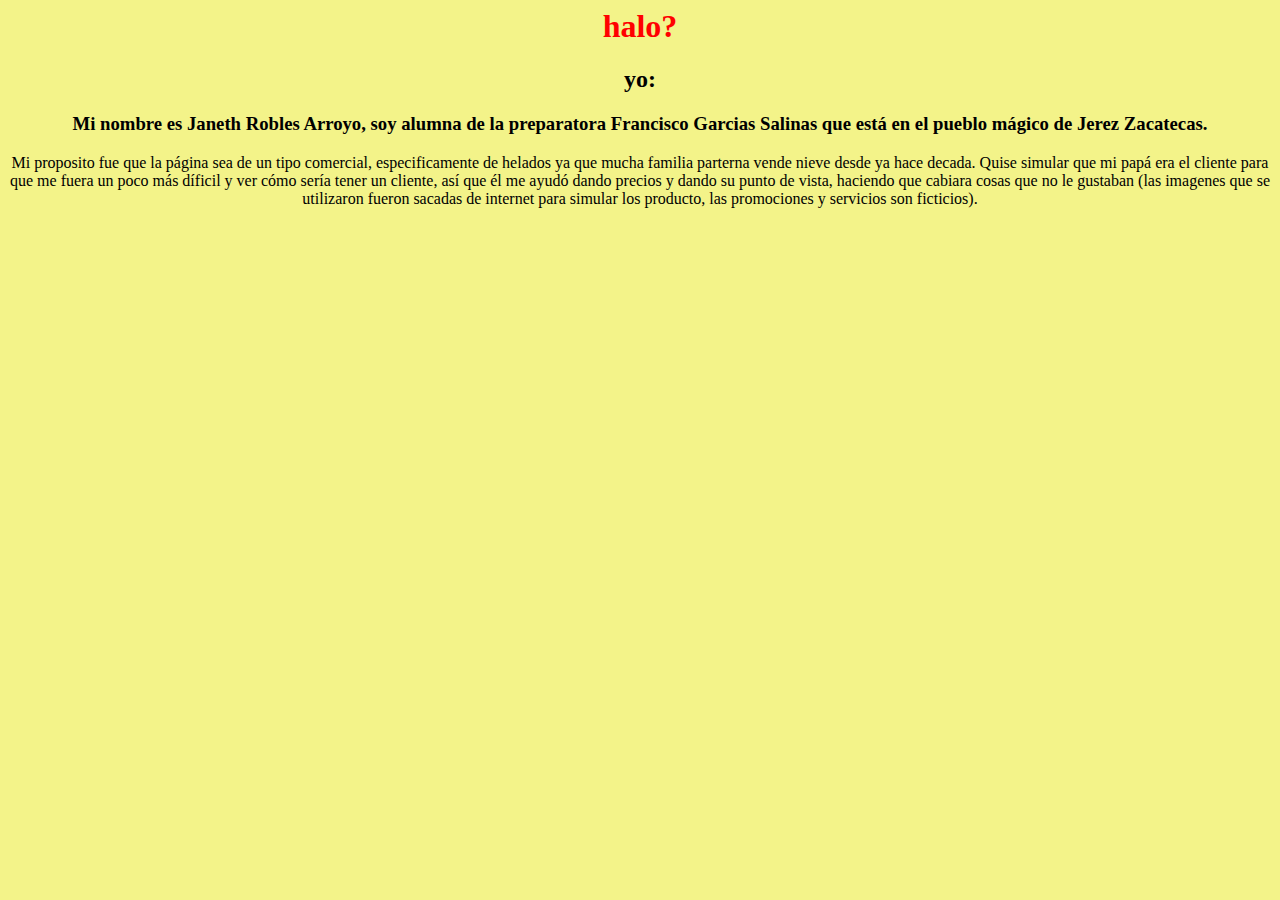
<file: web helados/HTML/contact.html>
<html>
 <head>
  <meta charset="UTF-8">
   <link rel="stylesheet" href="../CSS/estilo.css">
   <title> pagina2</title>
 </head>
 <body>
    <h1> halo? </h1>
    <h2> yo: </h2>
    <h3> Mi nombre es Janeth Robles Arroyo, soy alumna de la preparatora Francisco Garcias Salinas 
      que está en el pueblo mágico de Jerez Zacatecas.</h3>
    
<p> Mi proposito fue que la página sea de un tipo comercial, especificamente de helados ya que mucha familia parterna vende 
  nieve desde ya hace decada. Quise simular que mi papá era el cliente para que me fuera un poco más díficil y ver cómo 
  sería tener un cliente, así que él me ayudó dando precios y dando su punto de vista, haciendo que cabiara cosas que no 
  le gustaban (las imagenes que se utilizaron fueron sacadas de internet para simular los producto, las promociones y servicios son ficticios).
</p>

    
 </body>
</html>
</file>
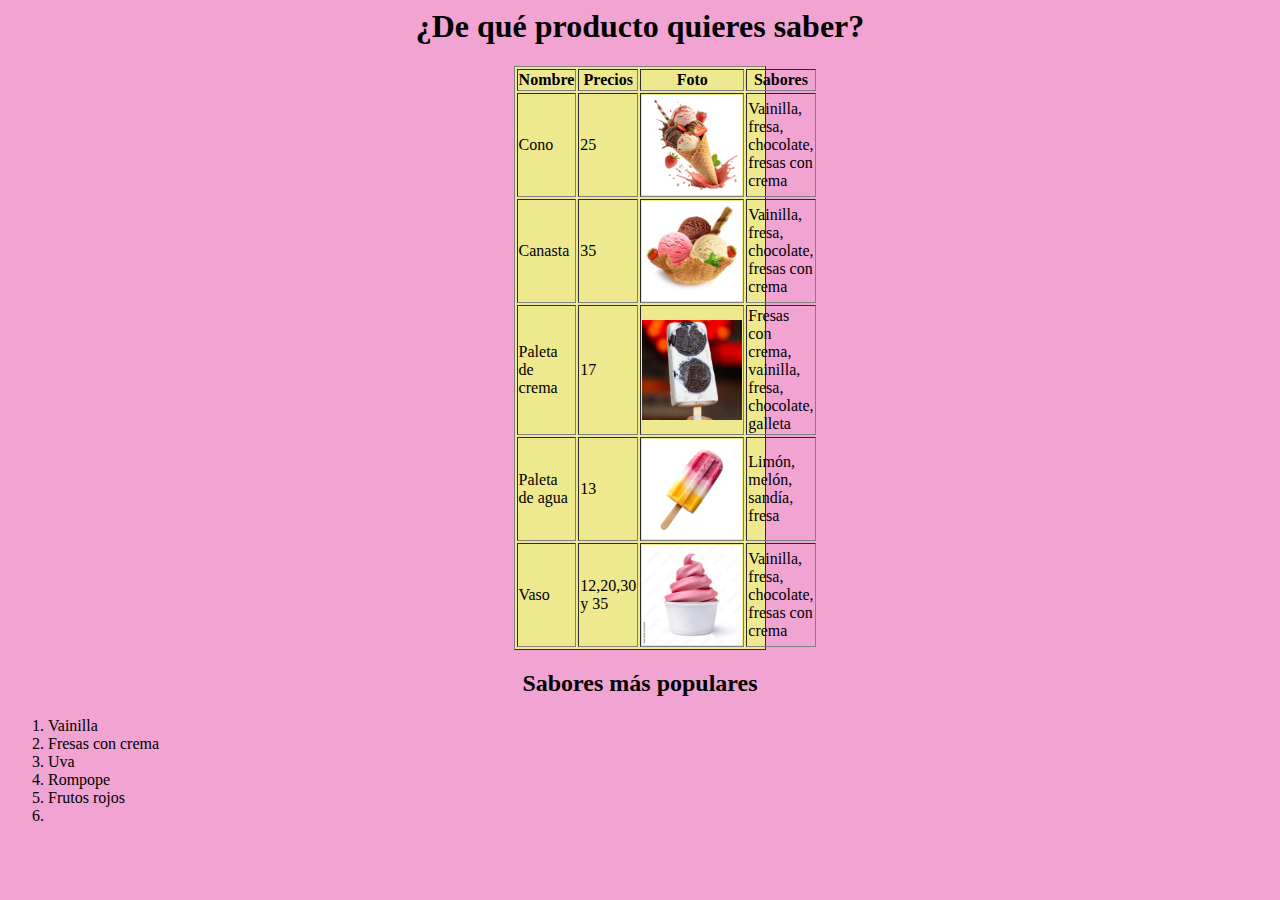
<file: web helados/HTML/info.html>
<html>
 <head>
   <meta charset="UTF-8">
   <link rel="stylesheet" href="../CSS/stail.css">
   <title> informacion</title>
   <h1>¿De qué producto quieres saber?</h1>
 </head>
<body>
      <table id="lolo" border="1">
      <thead>
          <tr>
              <th>Nombre</td>
              <th>Precios</td>
              <th>Foto</td>
              <th>Sabores</td>
          </tr>
      </thead>
      <tbody>
           <tr>
               <td>Cono</td>
               <td>25</td>
               <td> <img src="../IMAGENES/conoinfo.jpg" width="100" height="100"> </td>
                <td>Vainilla, fresa, chocolate, fresas con crema</td> 

              </td>
           <tr>
               <td>Canasta</td>
               <td>35</td>
               <td> <img src="../IMAGENES/canastainfo.jpg" width="100" height="100"> </td>
                 <td>Vainilla, fresa, chocolate, fresas con crema</td>
              </td>
            <tr>
               <td>Paleta de crema</td>
               <td>17</td>
               <td> <img src="../IMAGENES/cremainfo.jpg" width="100" height="100"> </td>
                <td>Fresas con crema, vainilla, fresa, chocolate, galleta</td>
              </td>
            <tr>
               <td>Paleta de agua</td>
               <td>13</td>
               <td> <img src="../IMAGENES/aguainfo.jpg" width="100" height="100"> </td>
                <td>Limón, melón, sandía, fresa</td>
              </td>
           <tr>
               <td>Vaso</td>
               <td>12,20,30 y 35</td>
               <td> <img src="../IMAGENES/vasoinfo.jpg" width="100" height="100"> </td>
                <td>Vainilla, fresa, chocolate, fresas con crema</td>
              </td>
           
            </table>
             <h2> Sabores más populares</h2>
    <ol>
      <li> Vainilla</li>
      <li> Fresas con crema</li>
      <li> Uva</li>
      <li> Rompope </li>
      <li> Frutos rojos</li>
    
            <li>
        
  

</body>
</file>
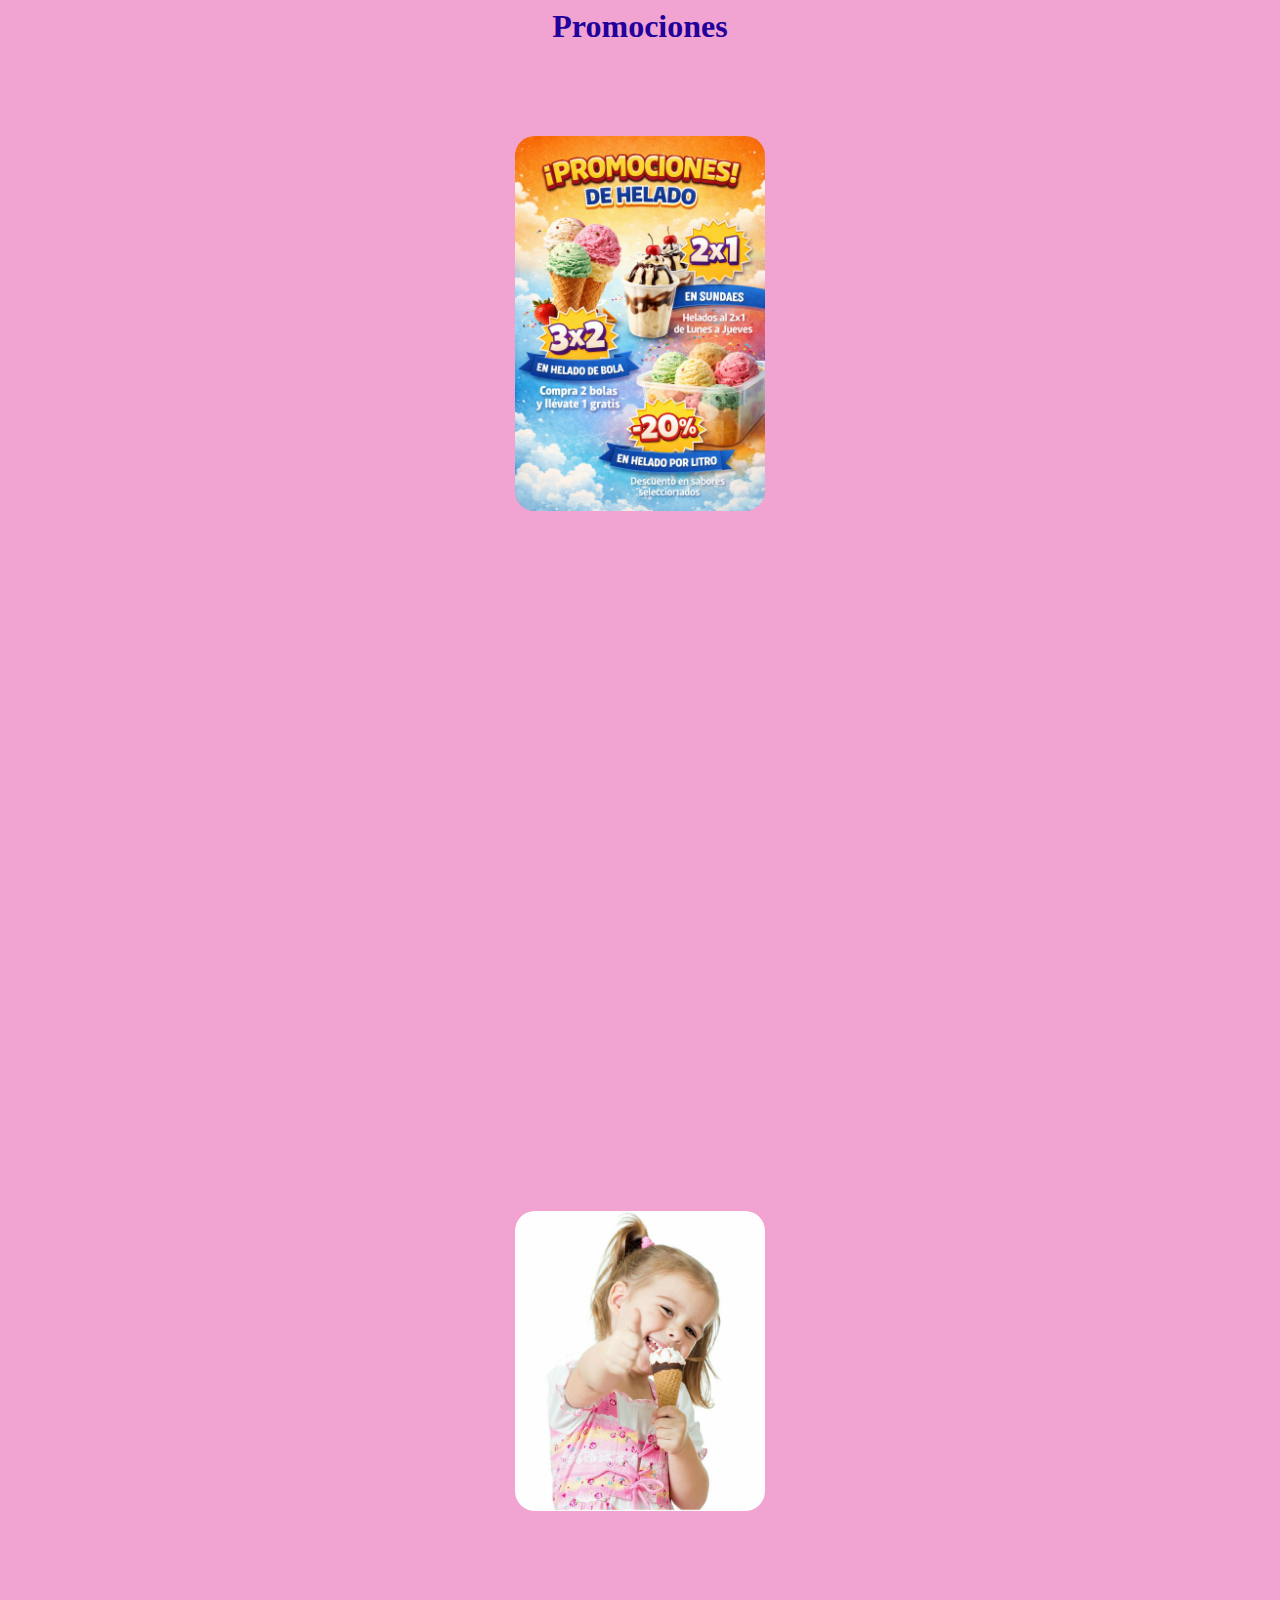
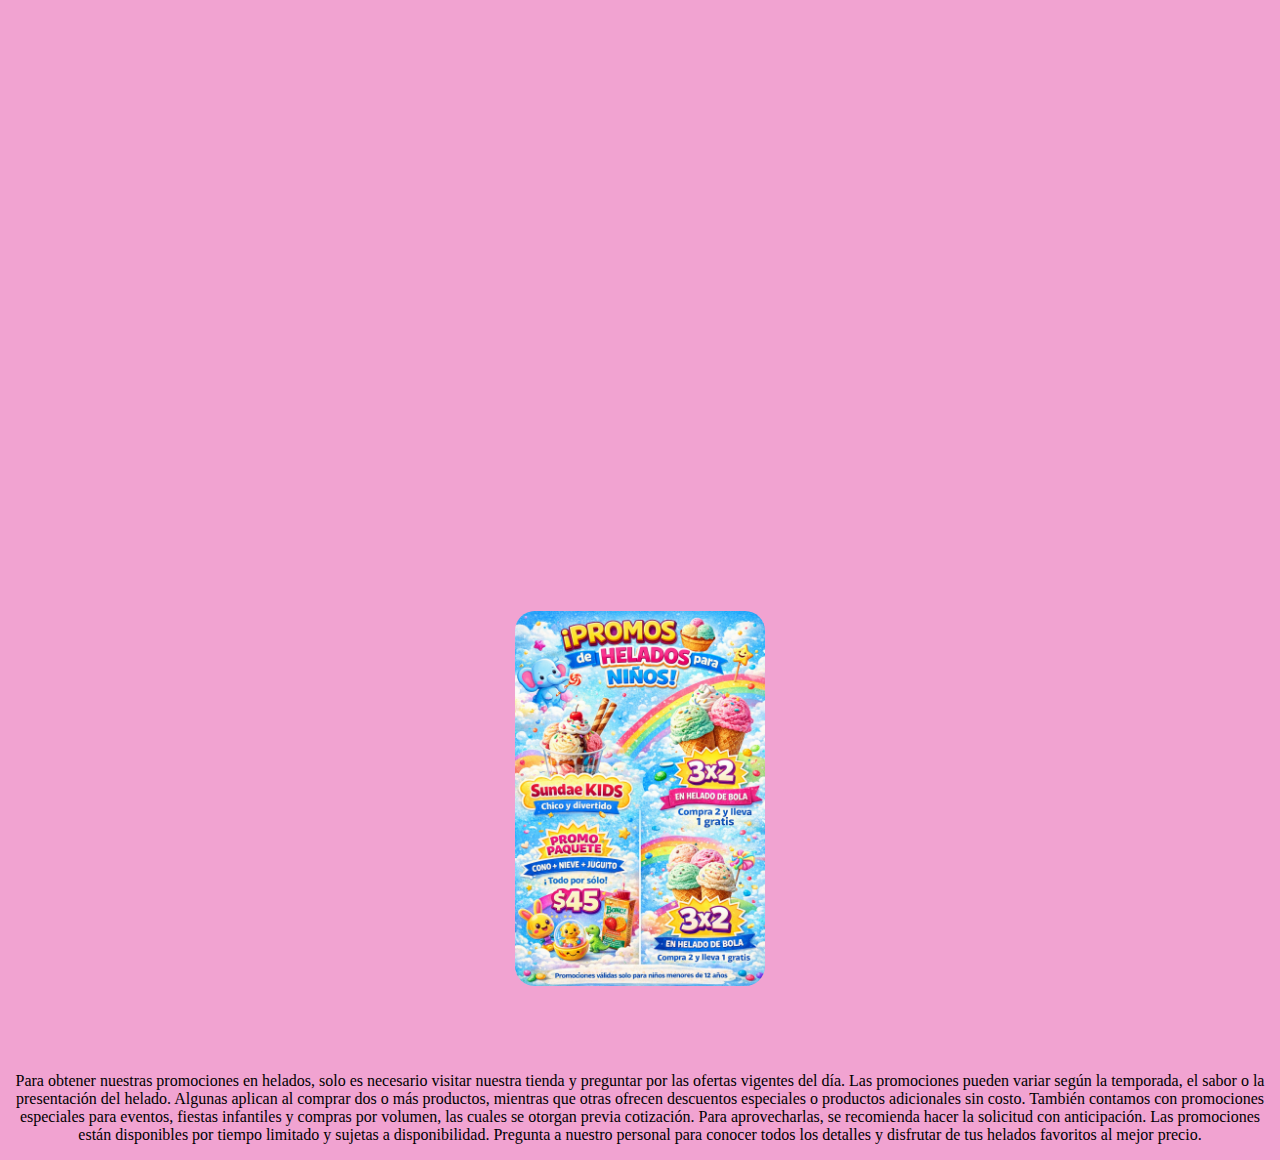
<file: web helados/HTML/promociones.html>
<html>
 <head>
 <meta charset="UTF-8">
   <link rel="stylesheet" href="../CSS/estilo - copia.css">
   <title> promos</title>
 </head>
 <body>
  <h1 id="promo">Promociones
  </h1>
      <div class="galeria">
  <img src="../IMAGENES/promo1.png" >
  <img src="../IMAGENES/promo3.jpg" >
  <img src="../IMAGENES/promo2.png" >


  </div>
    <p>Para obtener nuestras promociones en helados, solo es necesario visitar nuestra tienda y preguntar por las ofertas vigentes del día. Las promociones pueden variar según la temporada, el sabor o la presentación del helado. Algunas aplican al comprar dos o más productos, mientras que otras ofrecen descuentos especiales o productos adicionales sin costo.

También contamos con promociones especiales para eventos, fiestas infantiles y compras por volumen, las cuales se otorgan previa cotización. Para aprovecharlas, se recomienda hacer la solicitud con anticipación.

Las promociones están disponibles por tiempo limitado y sujetas a disponibilidad. Pregunta a nuestro personal para conocer todos los detalles y disfrutar de tus helados favoritos al mejor precio.</p>
 </body>
</html>
</file>
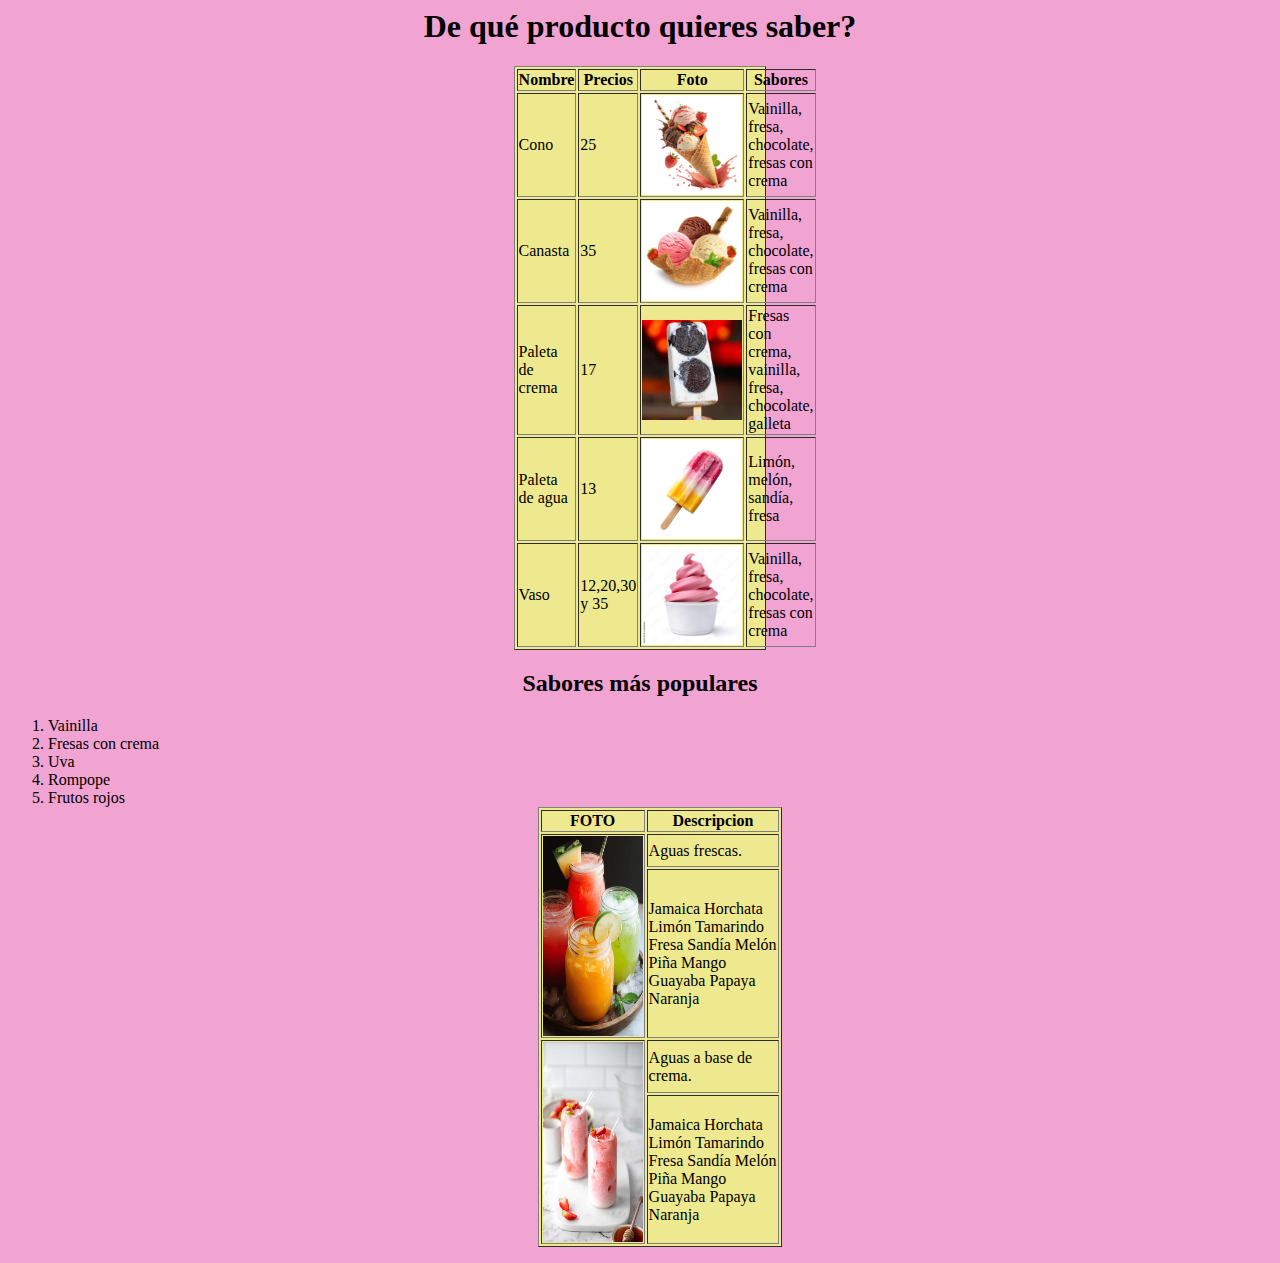
<file: web helados/HTML/servicios.html>
<html>
 <head>
  <meta charset="UTF-8">
   <link rel="stylesheet" href="../CSS/estilo - copia.css">
   <title> pagina2</title>
 </head>
 <body>
  <h1>De qué producto quieres saber?</h1>
  
      <table id="lolo" border="1">
      <thead>
          <tr>
              <th>Nombre</td>
              <th>Precios</td>
              <th>Foto</td>
              <th>Sabores</td>
          </tr>
      </thead>
      <tbody>
           <tr>
               <td>Cono</td>
               <td>25</td>
               <td> <img src="../IMAGENES/conoinfo.jpg" width="100" height="100"> </td>
                <td>Vainilla, fresa, chocolate, fresas con crema</td> 

              </td>
           <tr>
               <td>Canasta</td>
               <td>35</td>
               <td> <img src="../IMAGENES/canastainfo.jpg" width="100" height="100"> </td>
                 <td>Vainilla, fresa, chocolate, fresas con crema</td>
              </td>
            <tr>
               <td>Paleta de crema</td>
               <td>17</td>
               <td> <img src="../IMAGENES/cremainfo.jpg" width="100" height="100"> </td>
                <td>Fresas con crema, vainilla, fresa, chocolate, galleta</td>
              </td>
            <tr>
               <td>Paleta de agua</td>
               <td>13</td>
               <td> <img src="../IMAGENES/aguainfo.jpg" width="100" height="100"> </td>
                <td>Limón, melón, sandía, fresa</td>
              </td>
           <tr>
               <td>Vaso</td>
               <td>12,20,30 y 35</td>
               <td> <img src="../IMAGENES/vasoinfo.jpg" width="100" height="100"> </td>
                <td>Vainilla, fresa, chocolate, fresas con crema</td>
              </td>
           
            </table>
             <h2> Sabores más populares</h2>
    <ol>
      <li> Vainilla</li>
      <li> Fresas con crema</li>
      <li> Uva</li>
      <li> Rompope </li>
      <li> Frutos rojos</li>
      
   <table>
    <table id="tabla1" border="1">
       <thead>
            <tr>
              <th> FOTO </th>
              <th> Descripcion </th>
            </tr>
        </thead>
    <tbody>
      <tr>
           <td rowspan="2"> <img src="../IMAGENES/aguatab.jpg" width="100" height="200"> </td>
           <td> Aguas frescas. </td>
        <tr>
           <td> Jamaica

Horchata

Limón

Tamarindo

Fresa

Sandía

Melón

Piña

Mango

Guayaba

Papaya

Naranja </td>
        </tr>
        <tr>
           <td rowspan="2"> <img src="../IMAGENES/crematab.jpg" width="100" height="200"> </td>
           <td> Aguas a base de crema.</td>
        <tr>
           <td> Jamaica

Horchata

Limón

Tamarindo

Fresa

Sandía

Melón

Piña

Mango

Guayaba

Papaya

Naranja </td>
        </tr>
     </table>

    
      

    
 </body>
</html>
</file>
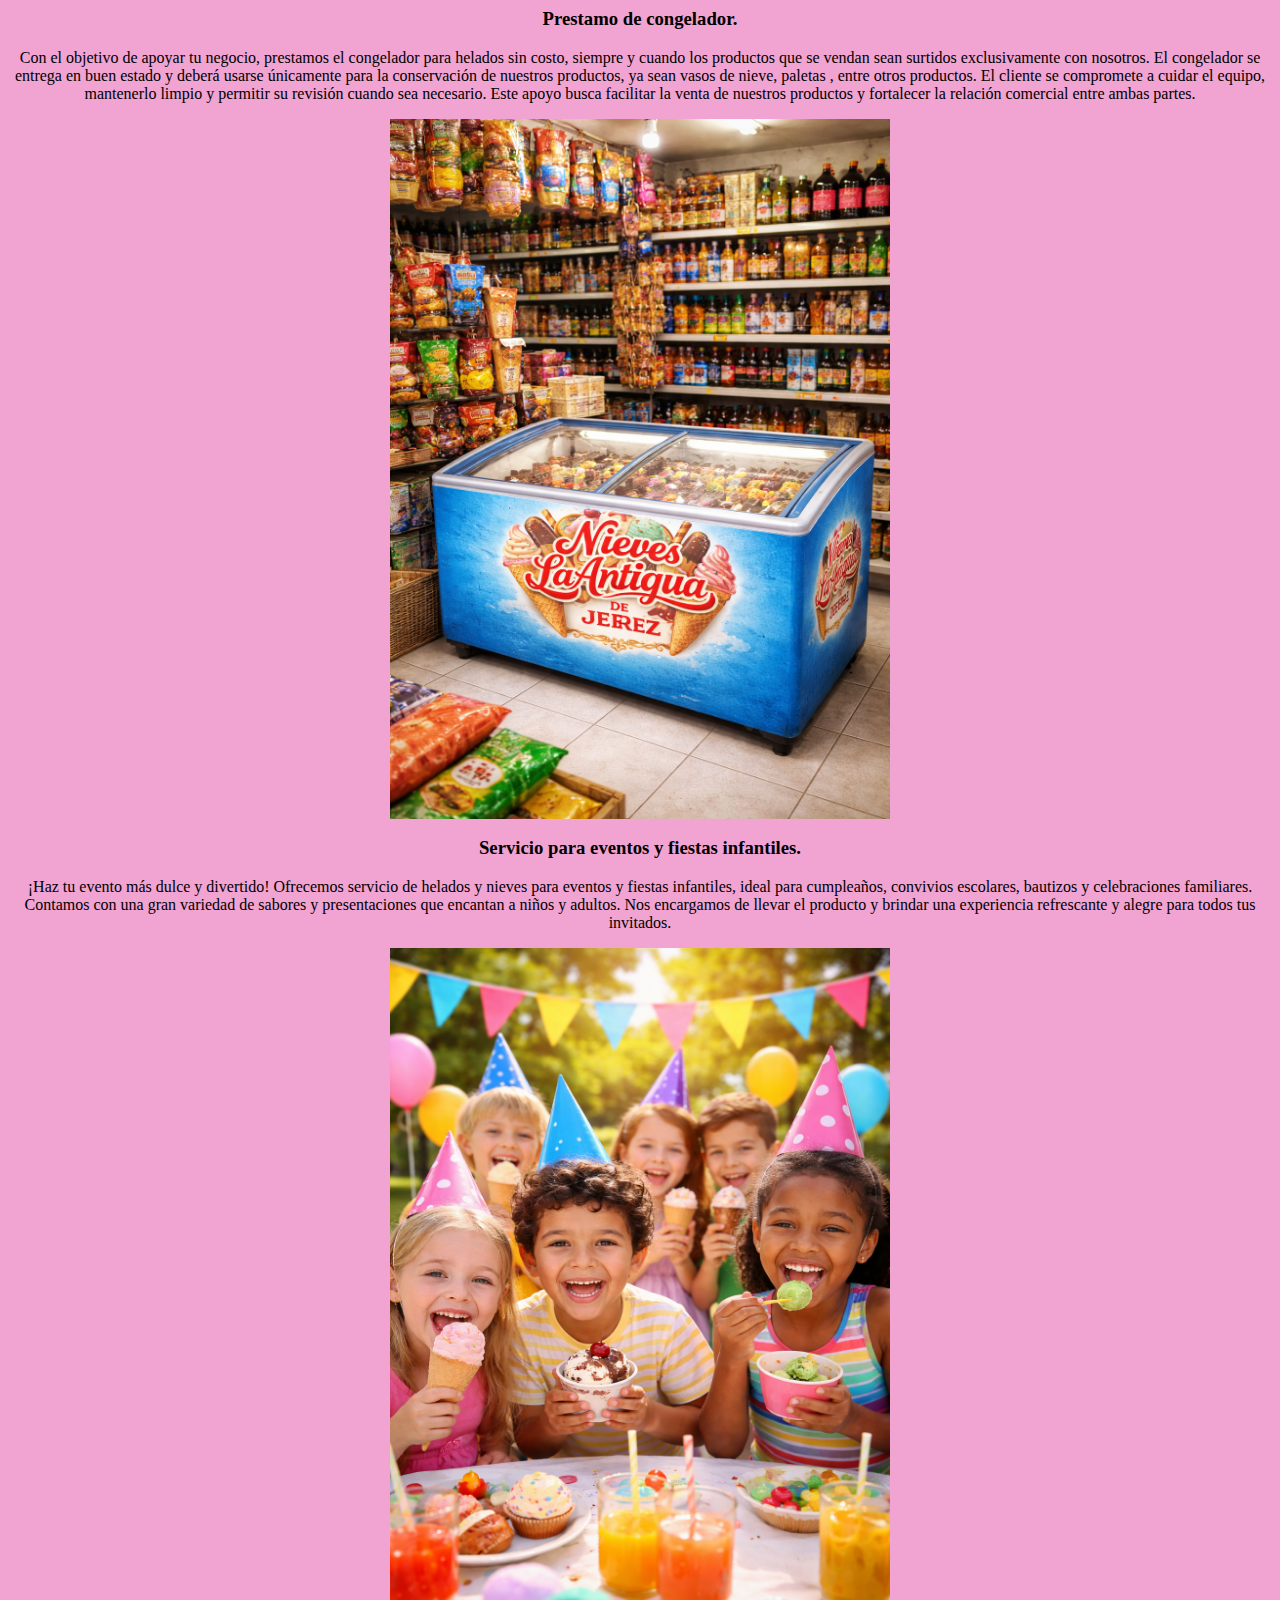
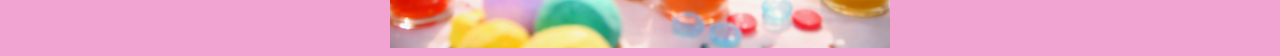
<file: web helados/HTML/servilolo.html>
<html>
 <head>
 <meta charset="UTF-8">
   <link rel="stylesheet" href="../CSS/estilo - copia.css">
   <title> servicios</title>
 </head>
 <body>
    <h3>Prestamo de congelador.</h3>
    <p>

Con el objetivo de apoyar tu negocio, prestamos el congelador para helados sin costo, siempre y cuando los productos que se vendan sean surtidos exclusivamente con nosotros.

El congelador se entrega en buen estado y deberá usarse únicamente para la conservación de nuestros productos, ya sean vasos de nieve, paletas , entre otros productos.
El cliente se compromete a cuidar el equipo, mantenerlo limpio y permitir su revisión cuando sea necesario.

Este apoyo busca facilitar la venta de nuestros productos y fortalecer la relación comercial entre ambas partes.</p>
 <img src="../IMAGENES/conge.png" width="500" height="700">

 <h3>Servicio para eventos y fiestas infantiles.</h3>
 <p>¡Haz tu evento más dulce y divertido!
Ofrecemos servicio de helados y nieves para eventos y fiestas infantiles, ideal para cumpleaños, convivios escolares, bautizos y celebraciones familiares.

Contamos con una gran variedad de sabores y presentaciones que encantan a niños y adultos. Nos encargamos de llevar el producto y brindar una experiencia refrescante y alegre para todos tus invitados.</p>
  <img src="../IMAGENES/niñoshela.png" width="500" height="700">   
 </body>
</html>
</file>
<file: web helados/CSS/estilo.css>
body{
    background-color: #f3f389;
}
h1{
        front-family: arial;
        front-size: 45px;
        color: red;
        text-align: center;
      
}
h2, h3, p{
     text-align: center;
}
img{
    display: block;
    margin: 0 auto;
}

#pepe{
        width: 240px;
        height: 220px;
        border-radius: 40%;
        border: 5px solid #082B76;
}
button{
    display: block;
    margin: 0 auto;
    background-color:#85738F;
    padding: 15px 32px
}
#pepe:hover{
    box-shadow: 0 0 2px 1px blue;
    transform: scale(1.5);
}
button:hover{
    background-color: #468C4B;
}

#tabla1 tr:hover {
    background-color:pinck
}
.noticias {
     border: 5px ridge #566DB9;
     background-color: #0B8888;
     padding: 2px;
     display: flex;
     flex-direction: column;
}
.noticias p {
    font-family: Helvetica;
    text-align: center;
}
#tablat {
    margin: 0 auto;
    width: 40%;
}    
#tabla1 {
    margin: 0 auto;
    width: 20%;
    margin: 0 auto;
    border-collapse: collapse;
} 
.galeria {
  display: flex;  
  flex-wrap: wrap;
  gap: 700px;              /* separación entre imágenes */
  justify-content: center;
}

.galeria img {
  width: 30%;
  transition: transform 0.3s ease, box-shadow 0.3s ease;
  border-radius: 20px;
  max-width: 250px;       /* tamaño máximo */
  min-width: 150px;       /* tamaño mínimo */
  height: auto;
}

.galeria img:hover {
  transform: scale(1.2);  /* se hace grande */
  box-shadow: 0px 10px 20px rgba(0,0,0,0.4); /* sombra */
}  
#lolo{
  margin: 0 auto;
    width: 20%;
   display: block;
    background-color: #ee8ee1; 

}
</file>
<file: web helados/CSS/stail.css>
body{
    background-color: #f1a3d1;
}
h1,h2{
    text-align: center;
 }

#lolo{
  margin: 0 auto;
    width: 20%;
   display: block;
    background-color: #eee88e; 

}
</file>
<file: web helados/CSS/estilo - copia.css>
body{
    background-color: #f1a3d1;
}
h1,h2,h3{
    text-align: center;
 }
 p{
    text-align: center;
 }
 

#lolo{
  margin: 0 auto;
    width: 20%;
   display: block;
    background-color: #eee88e; 

}
.galeria {
  display: flex;  
  flex-wrap: wrap;
  gap: 700px;              
  justify-content: center;
  padding:70px;
}

.galeria img {
  width: 30%;
  transition: transform 0.3s ease, box-shadow 0.3s ease;
  border-radius: 20px;
  max-width: 250px;      
  min-width: 150px;       
  height: auto;
}

.galeria img:hover {
  transform: scale(1.2); 
  box-shadow: 0px 10px 20px rgba(0,0,0,0.4);
}  
img{
    display: block;
    margin: 0 auto;
}     
#tabla1{
  margin: 0 auto;
    width: 20%;
   display: block;
    background-color: #eee88e; 

}
#promo{
     color: rgb(34, 0, 155);
        text-align: center;
}
</file>
